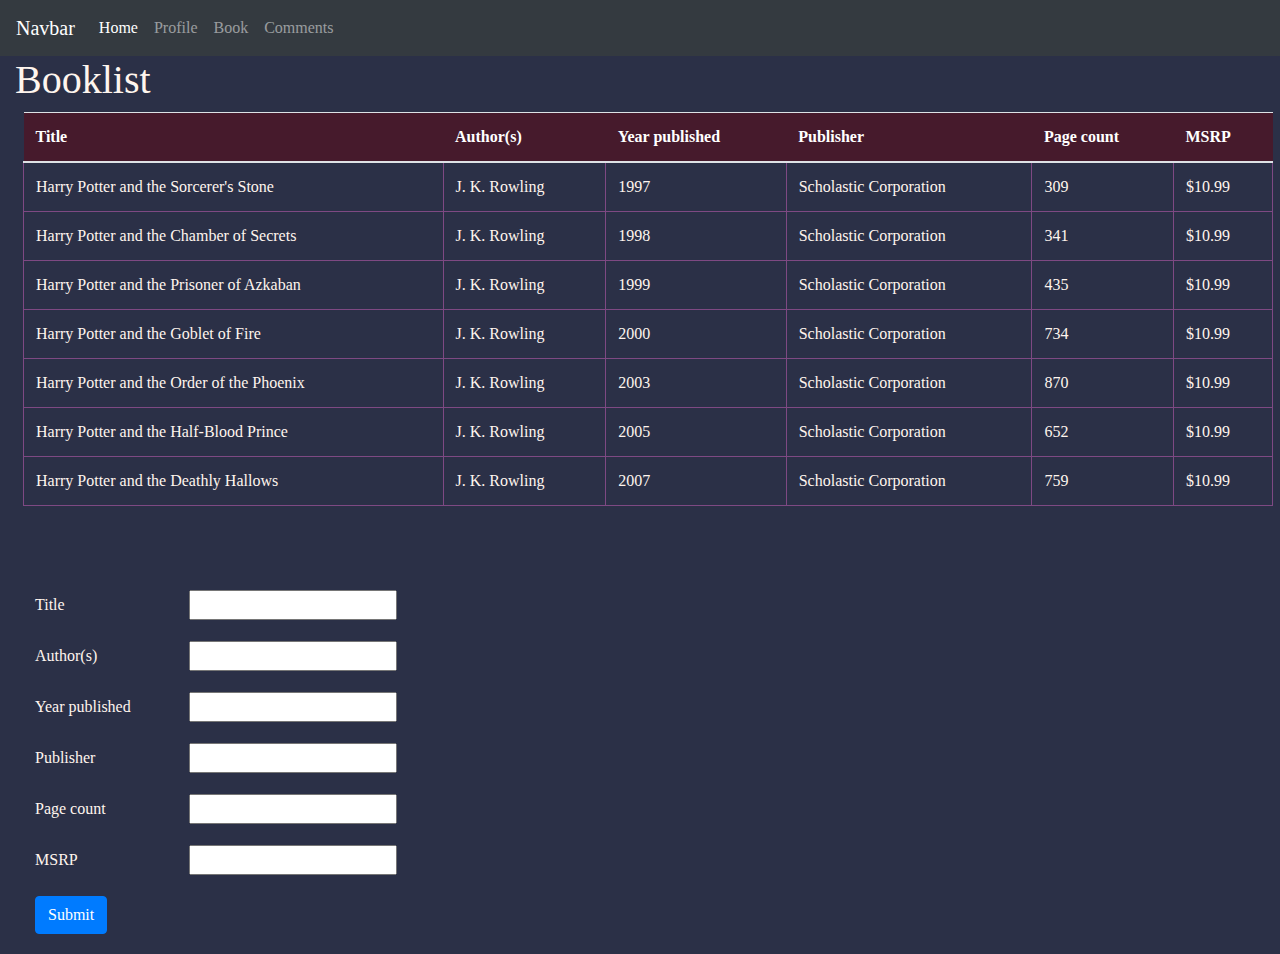
<file: app/public/table.html>
<!doctype html>
<html lang="en">
  <head>
    <!-- Required meta tags -->
    <meta charset="utf-8">
    <meta name="viewport" content="width=device-width, initial-scale=1, shrink-to-fit=no">

    <!-- Bootstrap CSS -->
    <link rel="stylesheet" href="https://stackpath.bootstrapcdn.com/bootstrap/4.5.2/css/bootstrap.min.css" integrity="sha384-JcKb8q3iqJ61gNV9KGb8thSsNjpSL0n8PARn9HuZOnIxN0hoP+VmmDGMN5t9UJ0Z" crossorigin="anonymous">
    <!-- my custom CSS goes here-->
    <link rel="stylesheet" href="css/styles.css">
    <title>Our Stories</title>
  </head>
  <body>
    <nav class="navbar navbar-expand-lg navbar-dark bg-dark">
        <a class="navbar-brand" href="#">Navbar</a>
        <button class="navbar-toggler" type="button" data-toggle="collapse" data-target="#navbarSupportedContent" aria-controls="navbarSupportedContent" aria-expanded="false" aria-label="Toggle navigation">
          <span class="navbar-toggler-icon"></span>
        </button>
      
        <div class="collapse navbar-collapse" id="navbarSupportedContent">
          <ul class="navbar-nav mr-auto">
            <li class="nav-item active">
              <a class="nav-link" href="index.html">Home <span class="sr-only">(current)</span></a>
            </li>
            <li class="nav-item">
              <a class="nav-link" href="profile.html">Profile</a>
            </li>
            <li class="nav-item">
              <a class="nav-link" href="">Book</a>
            </li>
            <li class="nav-item">
              <a class="nav-link" href="comments.html">Comments</a>
            </li>
          </ul>
        </div>
      </nav>
    <div class="container-fluid">
      <h1>Booklist</h1>
        <table id="taskTable" class="table">
            <thead>
            <tr>
              <th class="headerSortDown">Title</th>
              <th class="headerSortDown">Author(s)</th>
              <th class="headerSortDown">Year published</th>
              <th class="headerSortDown">Publisher</th>
              <th class="headerSortDown">Page count</th>
              <th class="headerSortDown">MSRP</th>
            </thead>
            <tbody>
            </tr>
            <tr>
              <td>Harry Potter and the Sorcerer's Stone</td>
              <td>J. K. Rowling</td>
              <td>1997</td>
              <td>Scholastic Corporation</td>
              <td>309</td>
              <td>$10.99</td>
            </tr>
            <tr>
                <td>Harry Potter and the Chamber of Secrets</td>
                <td>J. K. Rowling</td>
                <td>1998</td>
                <td>Scholastic Corporation</td>
                <td>341</td>
                <td>$10.99</td>
            </tr>
            <tr>
                <td>Harry Potter and the Prisoner of Azkaban</td>
                <td>J. K. Rowling</td>
                <td>1999</td>
                <td>Scholastic Corporation</td>
                <td>435</td>
                <td>$10.99</td>
            </tr>
            <tr>
                <td>Harry Potter and the Goblet of Fire</td>
                <td>J. K. Rowling</td>
                <td>2000</td>
                <td>Scholastic Corporation</td>
                <td>734</td>
                <td>$10.99</td>
            </tr>
            <tr>
                <td>Harry Potter and the Order of the Phoenix</td>
                <td>J. K. Rowling</td>
                <td>2003</td>
                <td>Scholastic Corporation</td>
                <td>870</td>
                <td>$10.99</td>
            </tr>
            <tr>
                <td>Harry Potter and the Half-Blood Prince</td>
                <td>J. K. Rowling</td>
                <td>2005</td>
                <td>Scholastic Corporation</td>
                <td>652</td>
                <td>$10.99</td>
            </tr>
            <tr>
                <td>Harry Potter and the Deathly Hallows</td>
                <td>J. K. Rowling</td>
                <td>2007</td>
                <td>Scholastic Corporation</td>
                <td>759</td>
                <td>$10.99</td>
            </tr>
            </tbody>
        </table>
    <br></br>
      <form>
        <div class="form-group">
          <label for="Title">Title</label>
          <input type="book name">
        </div>
        <div class="form-group">
          <label for="Author name">Author(s)</label>
          <input type="name">
        </div>
        <div class="form-group">
            <label for="Year published">Year published</label>
            <input type="year">
        </div>
        <div class="form-group">
            <label for="Publisher">Publisher</label>
            <input type="Publisher">
        </div>
        <div class="form-group">
            <label for="Page count">Page count</label>
            <input type="Number">
        </div>
        <div class="form-group">
            <label for="MSRP">MSRP</label>
            <input type="Dollar">
        </div>
        <button type="submit" class="btn btn-primary">Submit</button>
      </form>
    </div>
    <script src="js/tablesort.min.js"></script>
    <script>
      // Table plugin from http://tristen.ca/tablesort/demo/
      new Tablesort(document.getElementById('taskTable'));
    </script>
    <!-- Optional JavaScript -->
    <!-- jQuery first, then Popper.js, then Bootstrap JS -->
    
  </body>
</html>

<!-- id have priority over class-->
<!-- use # to assign id, use . to assign class -->
</file>
<file: app/public/css/styles.css>
html,
body {
    background-color: rgb(43, 48, 71) ;
    color: seashell;
    font-family: fantasy;
}

nav,
.navbar{
   background-color: rgb(0,20,120); 
   color:aquamarine;
}

.center {
    text-align: center;
}

table{
    margin: 0.5em;
    width: 290px;
}

th {
    background-color: rgba(87, 11, 26, 0.603);
    color:white;
    padding: 2em;
}

td {
    border: 1px solid rgb(126, 73, 131);
    padding-left: .5em;
    padding-right: .5em;
    color:seashell;
}

form {
    margin:20px;
}

label {
    width: 150px;
    display: inline-block;
}

#citation {
    font-family: 'Courier New', Courier, monospace;
    font-size: 10pt;
    margin: 15px;
}

p {
    margin:15px;
    font-size: 24px;
}

img {
    margin: 15px;
}
</file>
